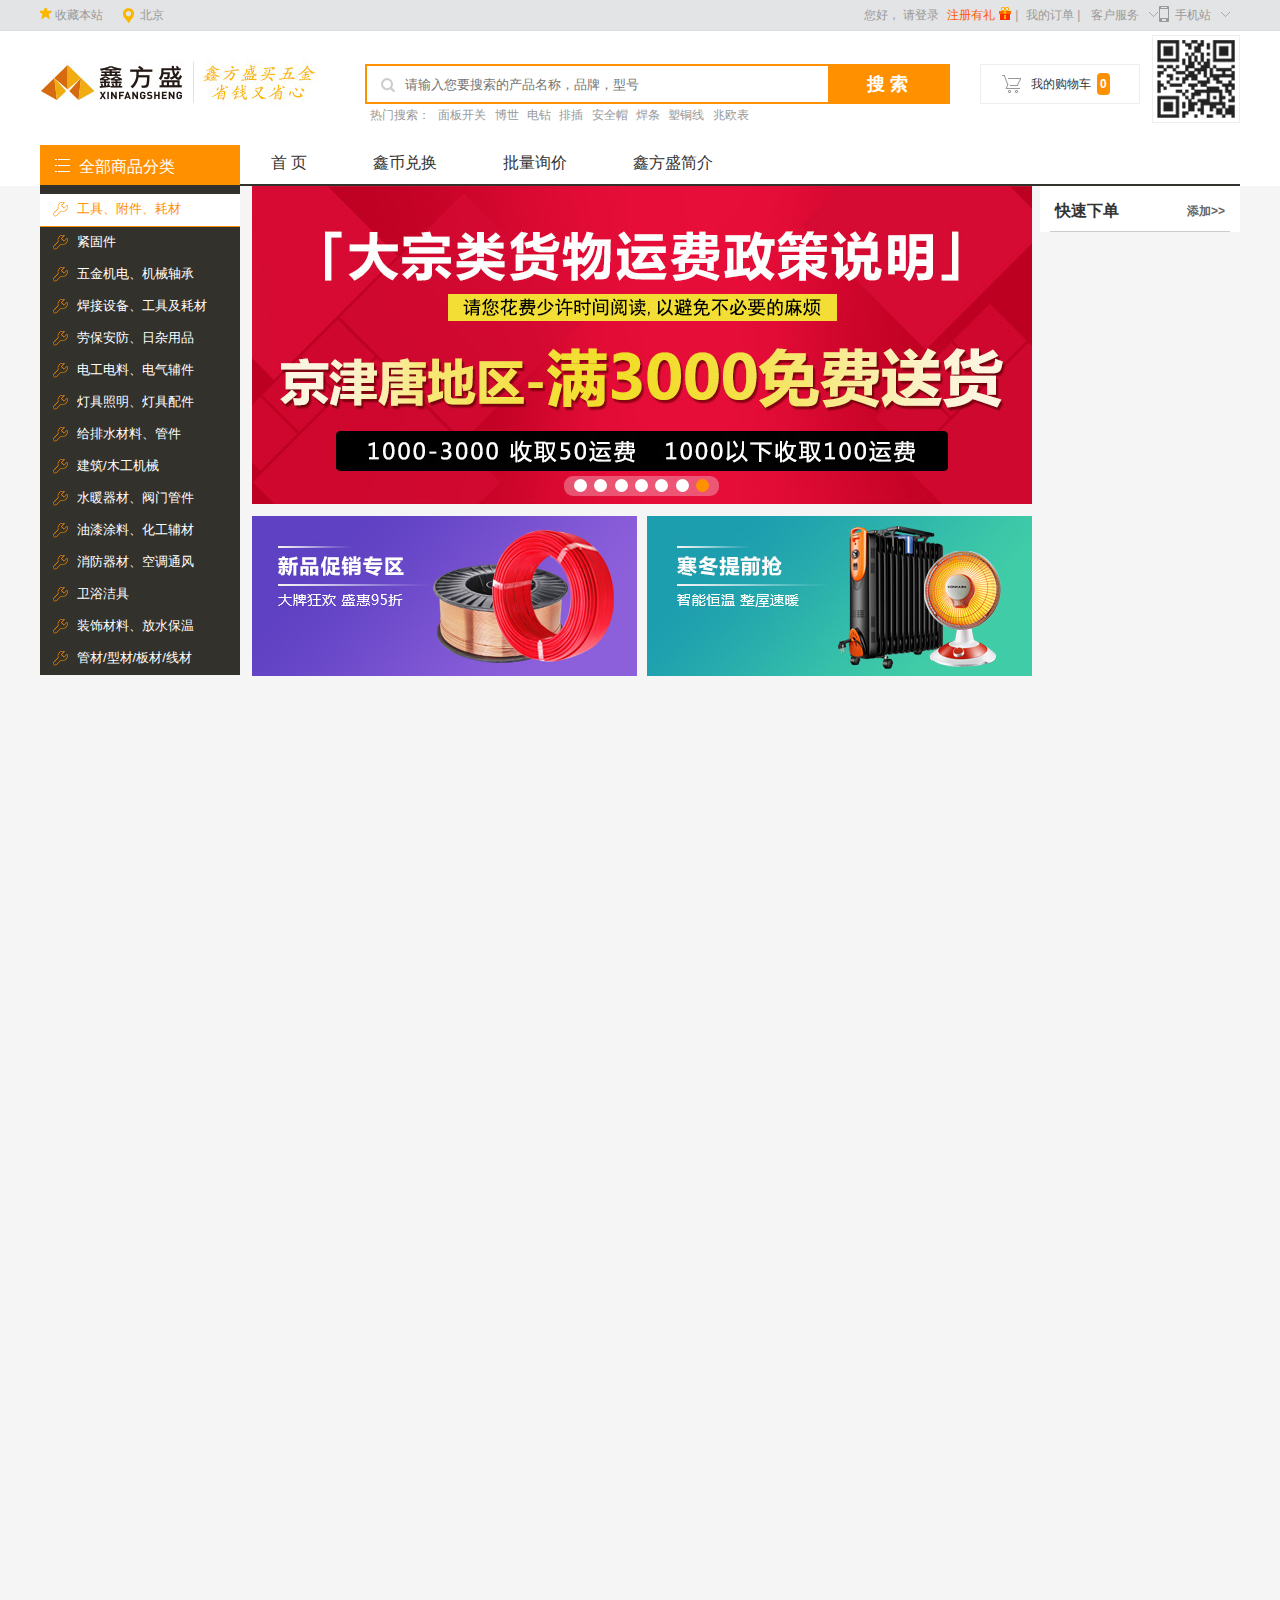
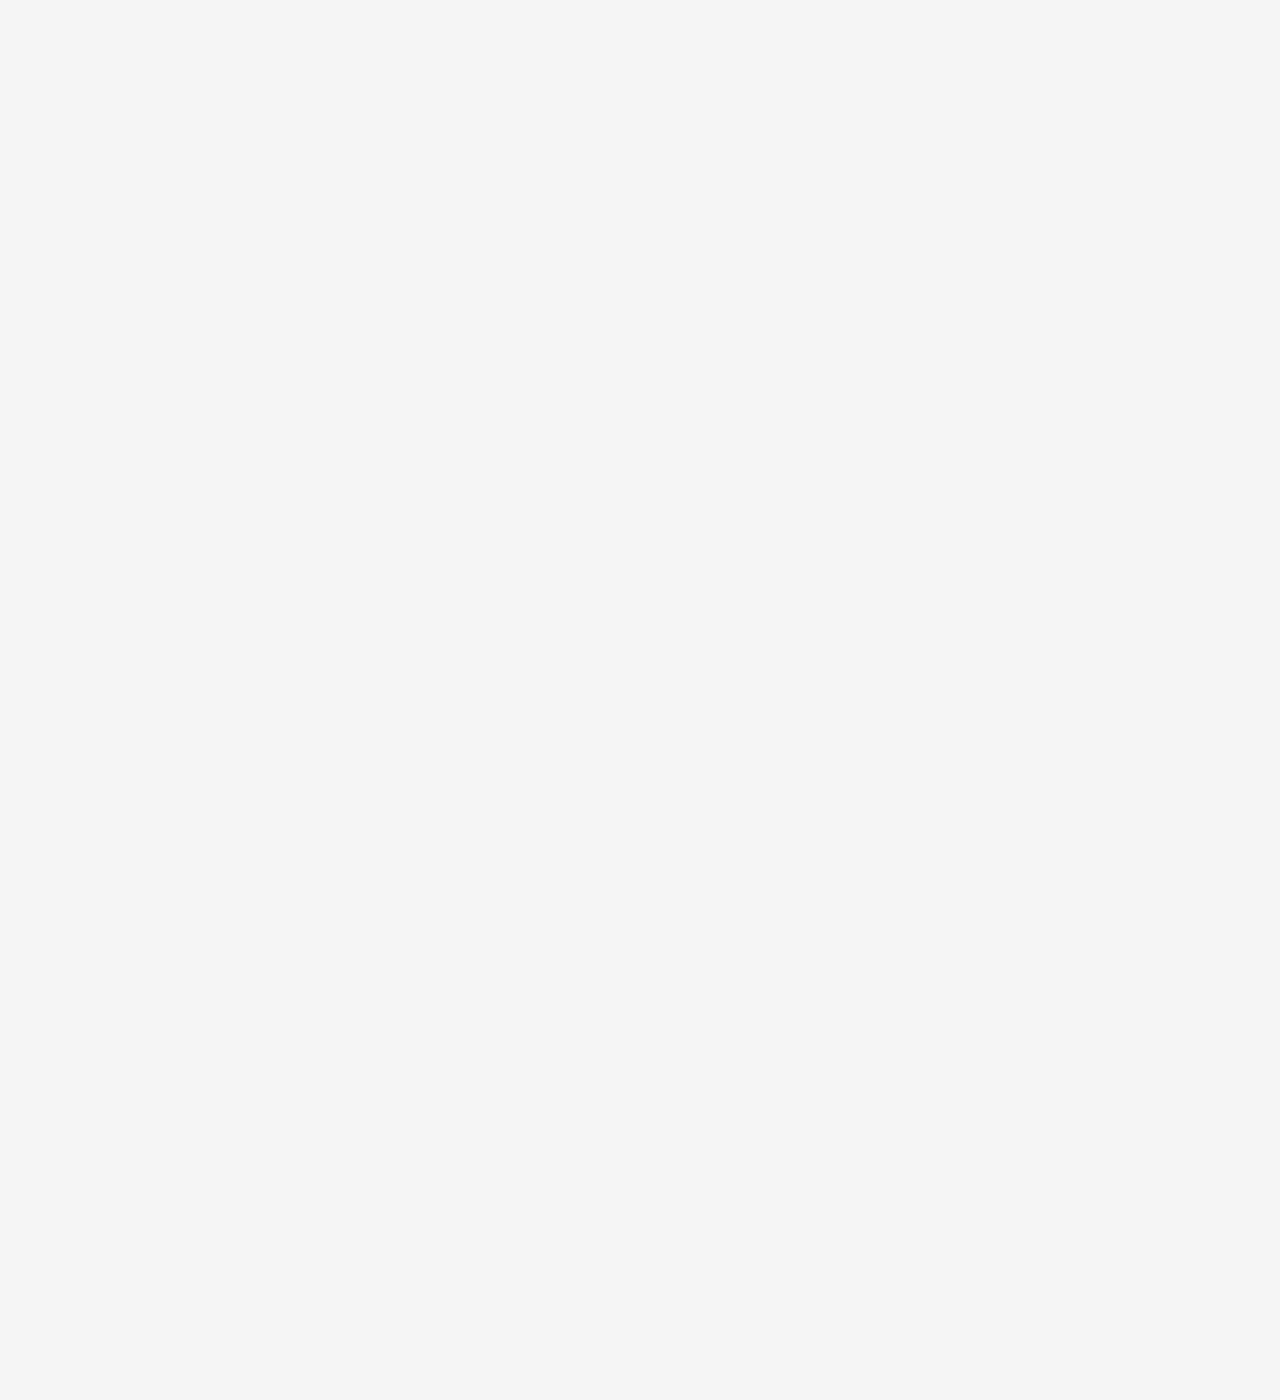
<file: html/index.html>
<!DOCTYPE html>
<html lang="en">
<head>
	<meta charset="UTF-8">
	<title>鑫方盛商城-五金机电建材一站式采购 正品低价 省钱省心！</title>
	<meta name="keywords" content="鑫方盛,鑫方盛五金建材,鑫方盛网上商城,五金建材,五金机电,建筑材料,工程材料,紧固件,焊接设备,建筑机械">
	<meta name="description" content="鑫方盛商城-鑫方盛控股集团旗下一站式五金机电建材采购平台,经营五金工具、标准件、五金机电、电工电料、低压电器、水暖管件、装饰建材、劳保用品、建筑机械、钢材等,专注五金批发28年,价格透明、阳光采购!">
	<link rel="shortcut icon" href="http://www.xinfangsheng.com/resource/images/upload/favicon.ico">
	<link rel="stylesheet" type="text/css" href="../style/common.css">
	<link rel="stylesheet" type="text/css" href="../style/icon.css">
	<link rel="stylesheet" type="text/css" href="../style/index.css">
</head>
<body class="body" style="height:3000px">
	<!-- 头部和左侧菜单 -->
	<div class="common_top">
		<div class="header">
			<div class="header_wigth">
				<div class="header_left">
					<ul>
						<li>
							<i class="frontshou"></i>
							<a href="javascritpt:void(0)">收藏本站</a>
						</li>
						<li>
						<i class="locationIcon"></i>
							<span class="ui-areamini-text" data-id="100000" title="110000">北京</span>
						</li>
					</ul>
				</div>
				<div class="header_right">
					<ul id="nav_customer" class="nav_customer">
						<li class="nLi">
							<p>
								您好，
								<a href="http://www.xinfangsheng.com/user/login.html">请登录</a>
							</p>
						</li>
						<li class="nLi">
							<p style="width:79px;margin-left: 8px;">
								<a href="http://www.xinfangsheng.com/user/register.html" class="registera">注册有礼</a><i class="regesergift"></i>
								<span class="loginOrNo">|</span>
							</p>
						</li>
						<li class="nLi">
							<p style="width: 65px;">
								<a href="http://www.xinfangsheng.com/user/orders.html">我的订单</a>
								<span class="loginOrNo">|</span>
							</p>					
						</li>
						<li class="nLi sli">
							<p>
								<a href="http://www.xinfangsheng.com/user/goodservice.html">客户服务</a><i class="customertitle"></i>
							</p>
							<ul class="sub drop_submenu" style="display: none;">
								<li><a href="javascritpt:;">在线客服</a></li>
								<li><a href="javascritpt:;">投诉建议</a></li>
								<li><a href="javascritpt:;">常见问题</a></li>
								<li><a href="javascritpt:;">客服邮箱</a></li>
							</ul>
						</li>
						<li class="nLi" style="width: 81px;">
							<a href="javascritpt:;"><i class="telephone"></i>手机站<i class="customertitle"></i></a>		
						</li>
					</ul>
				</div>
			</div>
		</div>
		<div class="search clearfix">
			<p class="log">
				<a href="http://www.xinfangsheng.com">
					<img src="../images/logo1.jpg">
					<img src="../images/logo2.jpg">
				</a>
			</p>
			<div class="search_area clearfix">
				<i class="search_icon"></i>
				<div class="search_inp">
					<input class="search_txt" type="text" placeholder="请输入您要搜索的产品名称，品牌，型号" />
					<span><input class="search_btn" type="button" value="搜索"></span>
				</div>
				<div class="hot_search">
					热门搜索：
					<a href="javascript:;" target="_blank">面板开关</a>
					<a href="javascript:;" target="_blank">博世</a>
					<a href="javascript:;" target="_blank">电钻</a>
					<a href="javascript:;" target="_blank">排插</a>
					<a href="javascript:;" target="_blank">安全帽</a>
					<a href="javascript:;" target="_blank">焊条</a>
					<a href="javascript:;" target="_blank">塑铜线</a>
					<a href="javascript:;" target="_blank">兆欧表</a>
				</div>
			</div>
			<div class="shop_cart">
				<p>
					<i class="cart_icon"></i>
					<a href="http://www.xinfangsheng.com/cart!cart.action">
						<b class="my_cart">我的购物车</b>
						<b class="cart_count">0</b>
					</a>
				</p>
			</div>
			<div class="logo_box3"></div>
		</div>
		<div class="nav">
			<div class="warpper">
				<div class="tab_src">
					<ul class="clearfix">
						<li><a href="javascript:;">首 页</a></li>
						<li><a href="javascript:;">鑫币兑换</a></li>
						<li><a href="javascript:;">批量询价</a></li>
						<li><a href="javascript:;">鑫方盛简介</a></li>
					</ul>
				</div>
				<div class="menu">
					<div class="menu_title">
						<i></i>
						全部商品分类
					</div>
					<ul class="tit">
						<li class="mod_cate on"><p><i class="white"></i><a href="javascript:;">工具、附件、耗材</a></p></li>
						<li class="mod_cate"><p><i class="white"></i><a href="javascript:;">紧固件</a></p></li>
						<li class="mod_cate"><p><i class="white"></i><a href="javascript:;">五金机电、机械轴承</a></p></li>
						<li class="mod_cate"><p><i class="white"></i><a href="javascript:;">焊接设备、工具及耗材</a></p></li>
						<li class="mod_cate"><p><i class="white"></i><a href="javascript:;">劳保安防、日杂用品</a></p></li>
						<li class="mod_cate"><p><i class="white"></i><a href="javascript:;">电工电料、电气辅件</a></p></li>
						<li class="mod_cate"><p><i class="white"></i><a href="javascript:;">灯具照明、灯具配件</a></p></li>
						<li class="mod_cate"><p><i class="white"></i><a href="javascript:;">给排水材料、管件</a></p></li>
						<li class="mod_cate"><p><i class="white"></i><a href="javascript:;">建筑/木工机械</a></p></li>
						<li class="mod_cate"><p><i class="white"></i><a href="javascript:;">水暖器材、阀门管件</a></p></li>
						<li class="mod_cate"><p><i class="white"></i><a href="javascript:;">油漆涂料、化工辅材</a></p></li>
						<li class="mod_cate"><p><i class="white"></i><a href="javascript:;">消防器材、空调通风</a></p></li>
						<li class="mod_cate"><p><i class="white"></i><a href="javascript:;">卫浴洁具</a></p></li>
						<li class="mod_cate"><p><i class="white"></i><a href="javascript:;">装饰材料、放水保温</a></p></li>
						<li class="mod_cate"><p><i class="white"></i><a href="javascript:;">管材/型材/板材/线材</a></p></li>
					</ul>
				</div>
			</div>
		</div>
	</div> 
	<!-- banner -->
	<div class="banner">
		<div class="banner_main clearfix">
			<div class="lb_area">
				<ul class="lb_list">
					<li><img src="../images/1512955172800782659.jpg"></li>
					<li><img src="../images/1510361298846804489.jpg"></li>
					<li><img src="../images/1510963903541976206.jpg"></li>
					<li><img src="../images/1511681847841284928.jpg"></li>
					<li><img src="../images/1510963823308762.jpg"></li>
					<li><img src="../images/1507891973148892741.jpg"></li>
					<li><img src="../images/1507891994734594574.jpg"></li>
				</ul>
				<ul class="lb_tab">
					<li class=""></li>
					<li class=""></li>
					<li class=""></li>
					<li class=""></li>
					<li class=""></li>
					<li class=""></li>
					<li class="selected"></li>
				</ul>
			</div>
			<div class="hot_pro clearfix">
				<div class="hot_pro_left">
					<a href="http://www.xinfangsheng.com/sale/2017new.html">
						<img src="../images/151036197788314526.jpg">
					</a>
				</div>
				<div class="hot_pro_right">
					<a href="http://www.xinfangsheng.com/product/catalogSearch?target=ccurent&key=269967">
						<img src="../images/1507891929846110522.jpg">
					</a>
				</div>
			</div>
		</div>		
		<div class="menu_right">
			<h1>
				<a href="http://www.xinfangsheng.com/productFront/product!to_fastorder.action">快速下单</a>
				<a href="javascript:void(0)" class="right_add">添加>></a>
			</h1>
			<div class="hr"></div>
			<form id="fast_form" method="post"></form>
		</div>
	</div>
	
</body>
</html>
</file>
<file: style/common.css>
@charset "utf-8";
/* CSS Document */
.clearfix:after {
	content: ".";
	clear: both;
	display: block;
	height: 0;
	overflow: hidden;
	visibility: hidden;
}
.clear{
	clear: both;
}
table,tr,td,th{
	border:none;
	text-align:left;
}
table{
	border-collapse:collapse;
}
body,ol,ul,h1,h2,h3,h4,h5,h6,p,th,td,dl,dd,form,fieldset,legend,input,textarea,select,img{margin:0;padding:0;}
body{font:12px "微软雅黑","宋体","Arial Narrow",HELVETICA;}
h1,h2,h3,h4,h5,h6{font-weight:100;}
em,i,b,strong{font-style:normal; font-weight:100;}
a{text-decoration:none; outline: none; color: #85726C;}
ul,li,ol{list-style:none;}
input{ float:left;border:0; outline:none;}
img,fieldset{border:0;}
img{display:block;}
html,body{width:100%; height:100%;}
body{
	background: #f5f5f5;
}
</file>
<file: style/icon.css>
.frontshou,.regesergift,.locationIcon,.customertitle,.nLi .telephone,.search_icon,.shop_cart .cart_icon,.logo_box3,.menu_title i{
	background-image: url(../icon/iconz.png);
	background-repeat: no-repeat;
}

.frontshou {
	_width: 12px;
	_height: 11px;
	_overflow: hidden;
	_margin-top: -20px;
	padding-bottom: 4px;	
	vertical-align:middle;
	background-position:-13px -15px;
	height:11px;
	width:12px;
	display: inline-block;
}

.locationIcon {
	background-position:-38px -13px;
	height: 16px;
	width: 13px;
	left: 6px;
	bottom: 6px;
	vertical-align: middle;
	_width: 10px;
	_height: 16px;
	_overflow: hidden;
	_margin-top: -20px; 
	display: inline-block;
}

.regesergift {
	padding-bottom: 3px;	
	vertical-align:middle;
	background-position:-56px -14px;
	height:15px;
	width:17px;
	display: inline-block;
}

.customertitle{
	vertical-align:middle;
	background-position:-109px -14px;
	height:15px;
	width:10px;
	display: inline-block;
	margin-left:10px;
}

.nLi .telephone{
	background-position:-85px -11px;
	width:16px;
	height:17px;
	display: inline-block;
	margin-bottom: -3px;
}

.search_icon{
	background-position:-141px -5px;width:23px;height:30px;
	display: block;
    position: absolute;
    top: 36px;
    left: 12px;
    z-index: 1;
}

.shop_cart .cart_icon{
	background-position:-164px -5px;
	display: block;
	height: 26px;
	width: 20px;
	float: left;
}

.logo_box3{
	background-position: -10px -38px;
	width: 90px;
    height: 90px;
    float: right;
}

.menu_title i{
	background-position: -187px 0px;
	width: 25px;
	height:27px;
	display: inline-block;
}

.white {
	background-image: url(../icon/division.png);
	background-repeat: no-repeat;
	margin-right: 5px;
	vertical-align:middle;
	height: 22px;
	width: 22px;
	display: inline-block;
}
.orange{
	background-image: url(../icon/division.png);
	background-repeat: no-repeat;
	vertical-align:middle;
	height: 22px;
	width: 22px;
}
</file>
<file: style/index.css>
/*
	头部样式
 */
.common_top{
	background: #fff;
}
.common_top .header{
	width: 100%; 
	height: 30px;
	background: #e3e4e5;
	border-bottom: 1px solid #ddd;
	color: #999;
	margin-bottom: 3px;
}
.common_top .header li{
	float: left;
}
.common_top .header li a{
	color: #999;
}
.common_top .header .header_wigth{
	width: 1200px;
	height: 30px;
	line-height: 30px;
	margin: 0 auto;
}
.common_top .header .header_left{
	float: left;
}
.common_top .header .header_left li{
	padding-right: 20px;
}
.common_top .header .header_right{
	float: right;
}
.common_top .header .header_right .registera{
	color: #ff5a00;
}
.common_top .header .header_right .search_customer .loginOrNo{
	margin-left: 4px;
}
.common_top .header .header_right .search_customer .sli{
	width: 81px;
	padding-left: 7px;
	margin-right: 5px;
}
.common_top .header .header_right .search_customer .sli:hover{
	background: #fff;
	color: #e63763;
	border: 1px solid #ddd;
	border-top: none;
}
.common_top .header .header_right .search_customer a:hover{
	color: #e63763;
}
.common_top .header .header_right .search_customer .sli .drop_submenu a{
	color: #426aff;
}
.common_top .header .header_right .search_customer .sli .drop_submenu a:hover{
	color: #e63763;
	text-decoration:underline
}
	/*
		搜索框一行样式
	 */
.common_top .search{
	width: 1200px;
	margin: 0 auto;
}
.common_top .search .log{
	float: left;
	padding-top: 25px;
}
.common_top .search .log img{
	float: left;
}
.common_top .search .search_area{
	float: left;
	position: relative;
	padding-top: 30px;
	margin-left: 25px;
	margin-bottom: 5px;
}
.common_top .search .search_area .search_inp .search_btn{
	width: 120px;
	height: 40px;
	background: #ff9100;
	color: #fff;
	font-size: 18px;
	font-weight: bold;
	letter-spacing: 5px;
}
.common_top .search .search_area .search_txt{
	width: 436px;
	height: 36px;
	border: 2px solid #ff9100;
	text-indent: 1em;
	padding-left: 25px;
}
.common_top .search .search_area .hot_search{
	line-height: 22px;
	margin-top: 5px;
	padding-left: 5px;
	color: #999;
}
.common_top .search .search_area .hot_search a{
	margin-left: 5px;
	color: #999;
}
.common_top .search .search_area .hot_search a:hover{
	text-decoration: underline;
}
.common_top .search .shop_cart{
	float: left;
	width: 158px;
	height: 38px;
	border: 1px solid #eee;
	margin: 30px 0 0 30px; 
}
.common_top .search .shop_cart p{
	padding: 3px 0 0 20px;
}
.common_top .search .shop_cart .my_cart{
	margin-left: 10px;
	color: #333;
	padding-top: 8px;
	display: block;
	width: 66px;
	float: left;
}
.common_top .search .shop_cart .cart_count{
	display: inline-block;
	background: #ff9100;
	color: #fff;
	padding: 0 3px;
	white-space: nowrap;
	text-overflow: ellipsis;
	overflow: hidden;
	max-width: 35px;
	line-height: 22px;
	margin-top: 5px;
	border-radius: 4px;
	font-weight: bold;
}

/*
	nav和menu
 */
.common_top .nav{
	margin-top:12px;
}
.common_top .nav .warpper{
	width: 1200px;
	margin: 0 auto;
}
.common_top .nav .warpper .tab_src{
	border-bottom: 2px solid #33312b;
	line-height: 39px;
	padding-left: 193px;
}
.common_top .nav .warpper .tab_src li{
	float: left;
}
.common_top .nav .warpper .tab_src li a{
	padding: 0 28px;
	color: #333;
	font-size: 16px;
	margin-left: 10px;
}
.common_top .nav .warpper .tab_src li a:hover{
	color: #FF9100;
}
.common_top .nav .warpper .menu{
	position: relative;
	top: -41px;
	width: 200px;
	margin-right: 6px;
	float: left;
}
.common_top .nav .warpper .menu .menu_title{
	height: 40px;
	line-height: 40px;
	font-size: 16px;
	color: #FFF;
	text-indent: 10px;
	background-color: #ff9100;
	cursor: pointer;
}
.common_top .nav .warpper .menu .tit{
	background: #33312B;
	color: #fff;
	padding-top: 10px;
}
.common_top .nav .warpper .menu .tit .mod_cate{
	padding-left: 10px;
	height: 32px;
}
.common_top .nav .warpper .menu .tit .mod_cate.on{
	background: #fff;
	border-bottom: 1px solid #f68b01;
	margin-top: -1px;
}
.common_top .nav .warpper .menu .tit .mod_cate.on p a{
	color: #FF9100;
}
.common_top .nav .warpper .menu .tit .mod_cate p{
	height: 30px;
	line-height: 30px;
}
.common_top .nav .warpper .menu .tit .mod_cate p a{
	color: #fff;
	font-size: 13px;
	padding-right: 5px;
}

/*
	banner
 */
.banner{
	padding-left: 6px;
	float: left;
	position: relative;
}
.banner .banner_main{
	float: left;
}
.banner .lb_area{
	position: relative;
	width: 780px;
	height: 318px;
}
.banner .lb_area .lb_list li{
	position: absolute;
}
.banner .lb_area .lb_tab{
	z-index: 9999;
	position: absolute;
	bottom: 8px;
	left: 40%;
	width: auto;
	margin: 0 auto;
	text-align: center;
	padding: 0 8px;
	height: 20px;
	line-height: 24px;
	border-radius: 9px;
	background-color: hsla(0, 0%, 100%, 0.3);
}
.banner .lb_area .lb_tab li{
	display: inline-block;
	width: 13px;
	height: 13px;
	text-align: center;
	cursor: pointer;
	border-radius: 50%;
	background: #fff;
	margin: 0 2px;
}
.banner .lb_area .lb_tab .selected{
	background: #FF9100;
}
.banner .hot_pro{
	margin-top: 12px;
}
.banner .hot_pro .hot_pro_left{
	float: left;
}
.banner .hot_pro .hot_pro_right{
	float: right;
}
.menu_right{
	width: 200px;
	margin-left: 8px;
	background: #fff;
	float: right;
}
.menu_right h1{
	height: 40px;
	line-height: 40px;
	font-size: 16px;
	font-weight: bold;
	text-align: left;
	padding: 5px 15px 0;
}
.menu_right h1 a{
	color: #333;
}
.menu_right h1 .right_add{
	color: #666;
	font-size: 12px;
	display: inline-block;
	float: right;
}
.menu_right .hr{
	border-bottom: 1px solid #ccc;
	margin: 0 10px;
}
</file>
